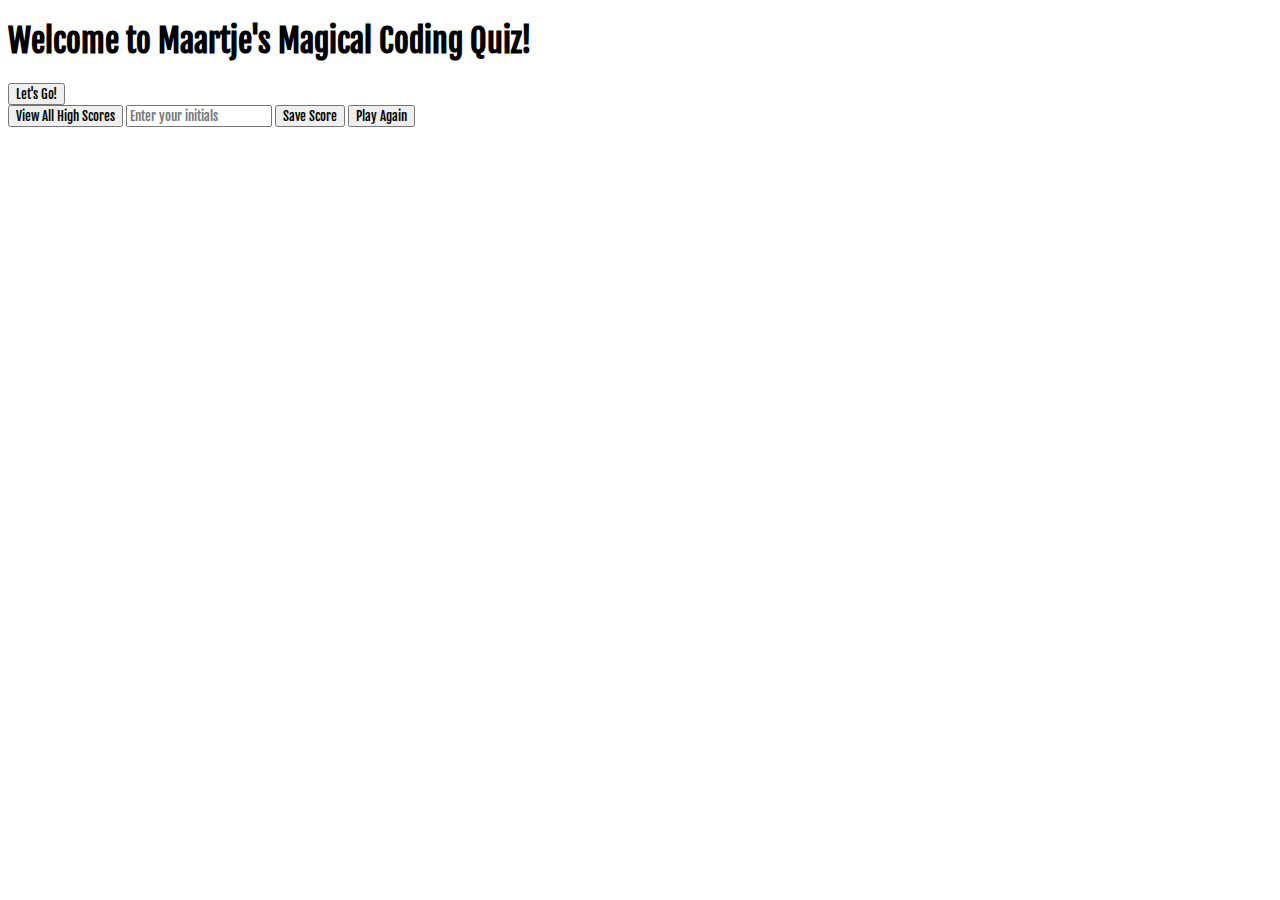
<file: index.html>
<!DOCTYPE html>
<html lang="en">
<head>
    <meta charset="UTF-8">
    <meta http-equiv="X-UA-Compatible" content="IE=edge">
    <meta name="viewport" content="width=device-width, initial-scale=1.0">
    <title>Code Quiz</title>
    <link rel="preconnect" href="https://fonts.googleapis.com">
    <link rel="preconnect" href="https://fonts.gstatic.com" crossorigin>
    <link href="https://fonts.googleapis.com/css2?family=Fjalla+One&display=swap" rel="stylesheet">
    <link rel="stylesheet" href="./assets/style.css">
</head>

<body>
    <header>
        <div id="timer"></div>
    </header>
    <main>
        <div id="welcome">
            <h1>Welcome to Maartje's Magical Coding Quiz!</h1>
            <button id="startQuiz" class="btn">Let's Go!</button>
        </div>
        <div id="quiz" class="hidden">
            <div id="question">

            </div>
            <div id="options">

            </div>
            <div id="message">

            </div>
        </div>
        <div id="result" class="hidden">
            <div id="summary"></div>
            <button id="viewScores" class="btn">View All High Scores</button>
            <input type="text" id="initials" placeholder="Enter your initials" />
            <button id="saveScore" class="btn">Save Score</button>
            <button id="playAgain" class="btn">Play Again</button>

        </div>
    </main>
</body>

<script src="./assets/questions.js"></script>
<script src="./assets/quiz.js"></script>
</html>
</file>
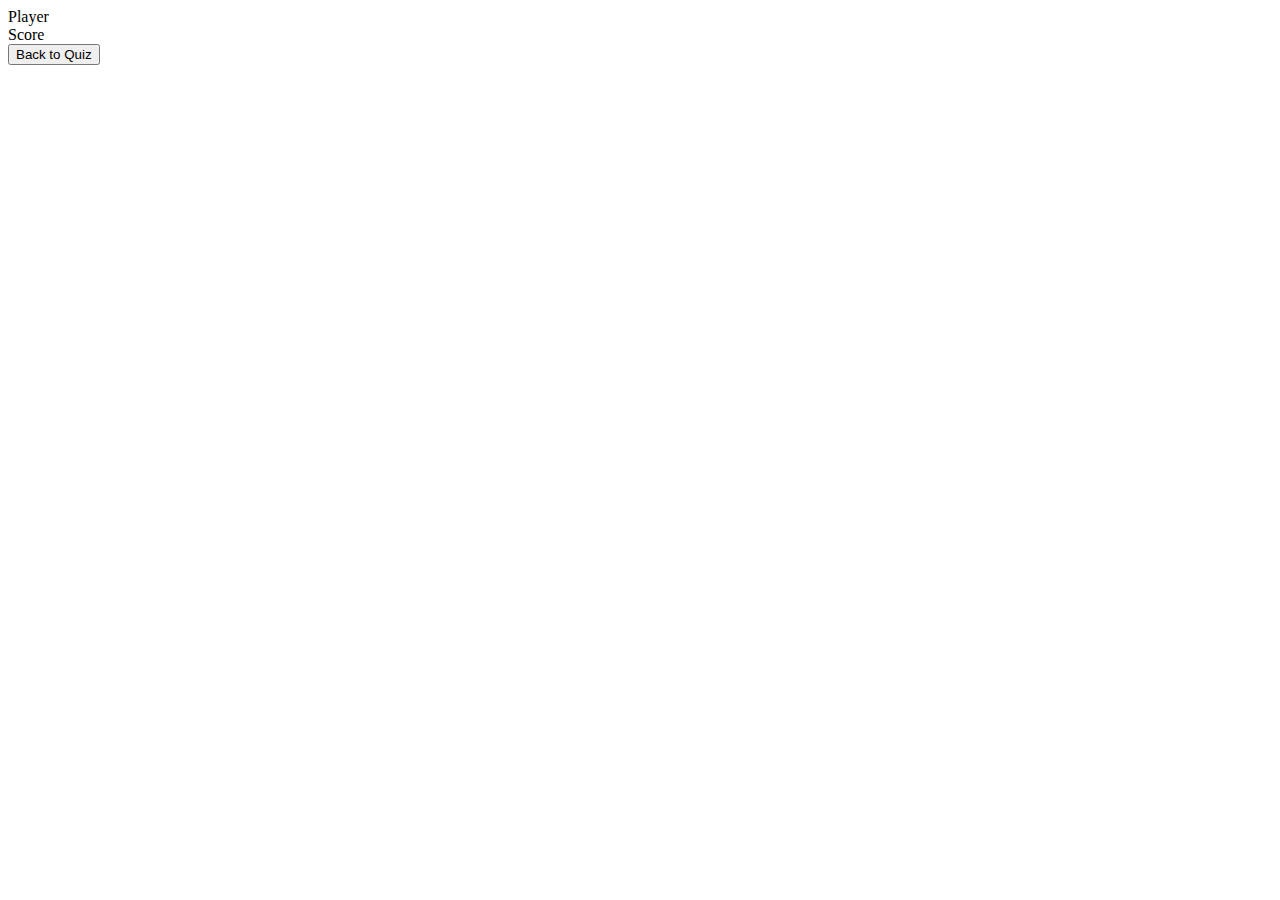
<file: scores.html>
<!DOCTYPE html>
<html lang="en">
<head>
    <meta charset="UTF-8">
    <meta http-equiv="X-UA-Compatible" content="IE=edge">
    <meta name="viewport" content="width=device-width, initial-scale=1.0">
    <title>Scores</title>
</head>
<body>
    <header>
        <div id="highscores">
        </div>
    </header>
    <main>
        <div id="result" class="flex">
            <div id="scoresheet">
                <div class="result">
                    <div class="score-item">Player</div>
                    <div class="score-item">Score</div>
                </div>
            </div>
            <button id="backtoQuiz" class="btn">Back to Quiz</button>
        </div>
        </main>
</body>
<script src="assets/scores.js"></script>
</html>
</file>
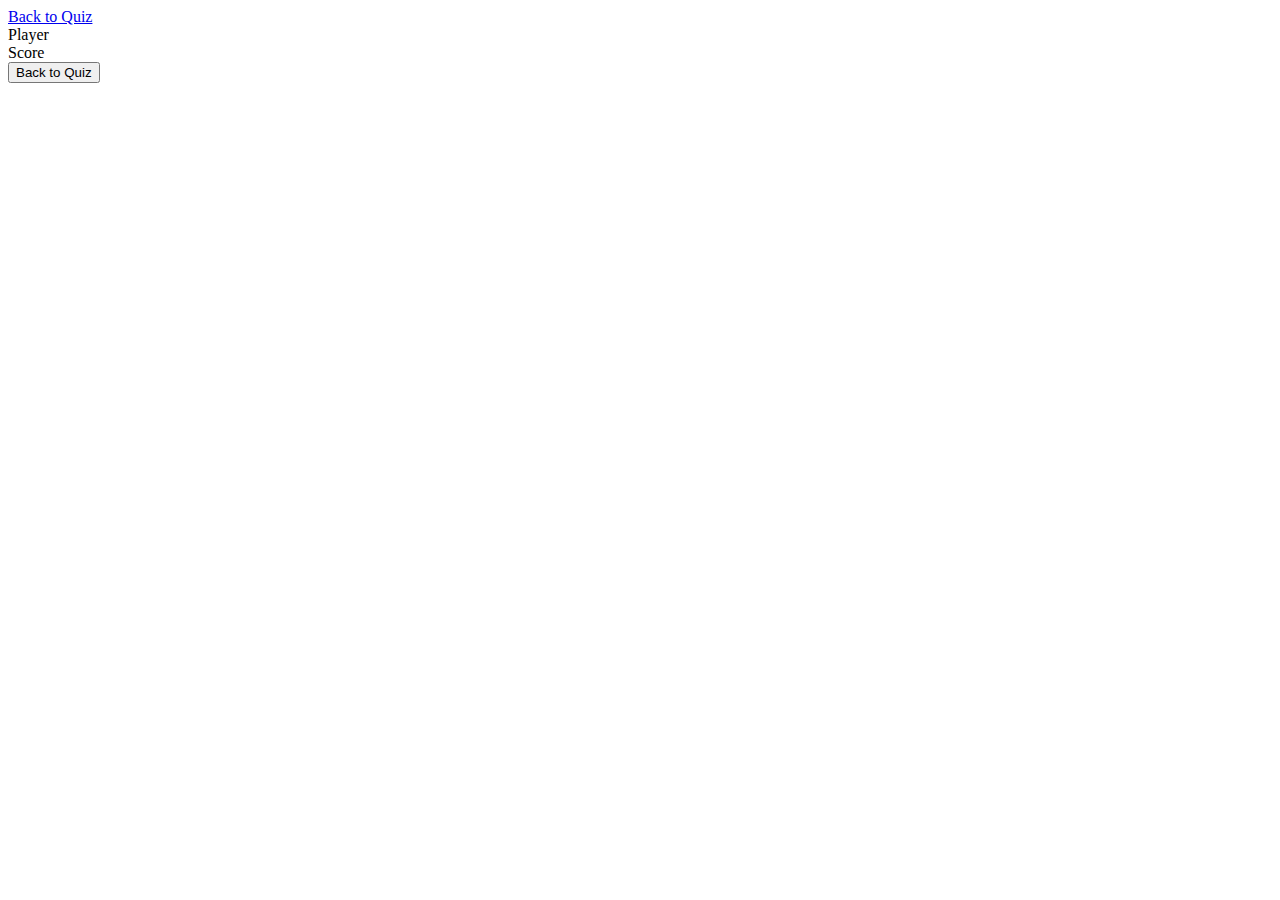
<file: assets/scores.html>
<!DOCTYPE html>
<html lang="en">
<head>
    <meta charset="UTF-8">
    <meta http-equiv="X-UA-Compatible" content="IE=edge">
    <meta name="viewport" content="width=device-width, initial-scale=1.0">
    <title>Scores</title>
</head>
<body>
    <header>
        <div id="highscores">
            <a href="/index.html">Back to Quiz</a>
        </div>
    </header>
    <main>
        <div id="result" class="flex">
            <div id="scoresheet">
                <div class="result">
                    <div class="score-item">Player</div>
                    <div class="score-item">Score</div>
                </div>
            </div>
            <button id="backtoQuiz" class="btn">Back to Quiz</button>
        </div>
        </main>
</body>
<script src="scores.js"></script>
</html>
</file>
<file: assets/style.css>
* {
    font-family: 'Fjalla One', sans-serif;
}
</file>
